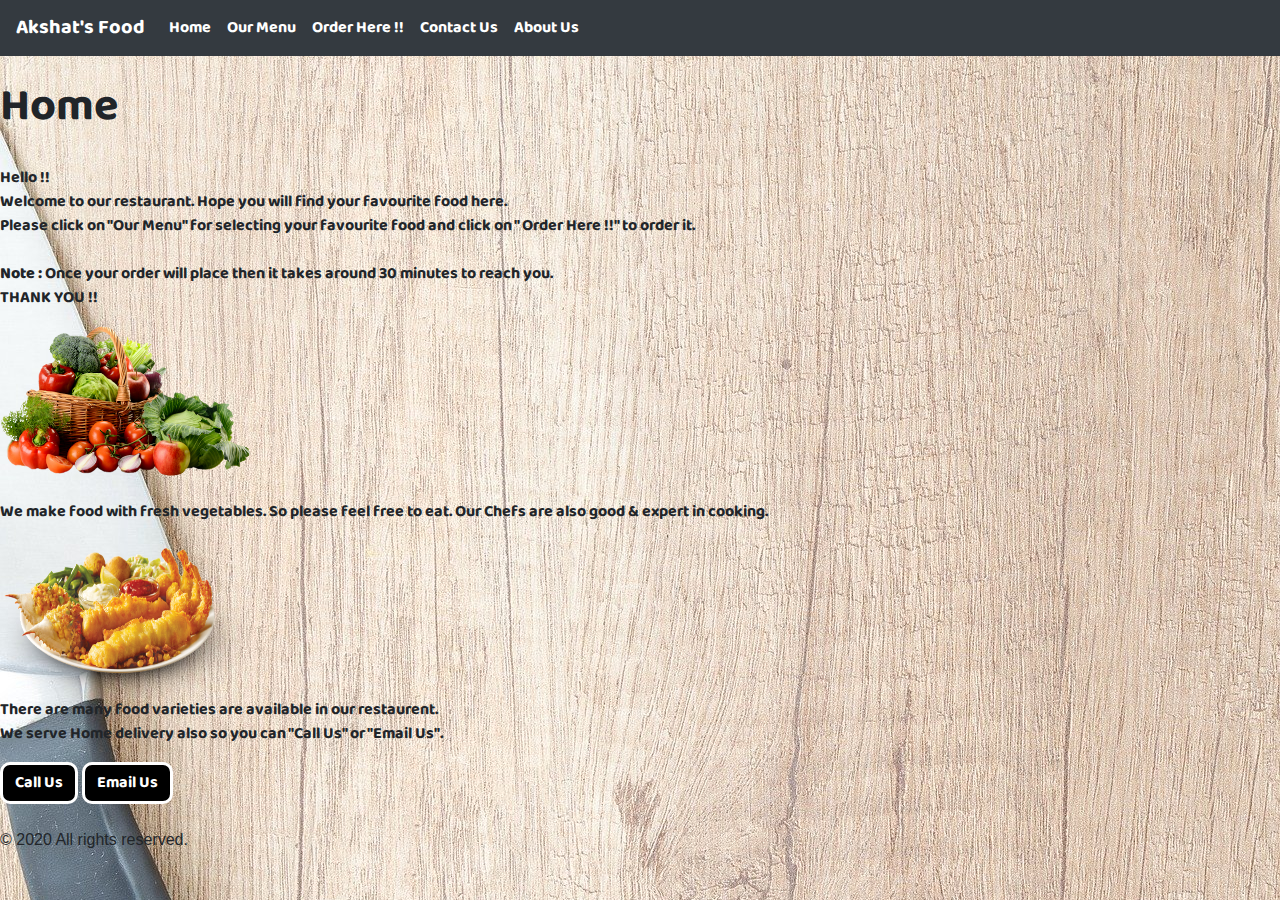
<file: Index.html>
<!DOCTYPE html>
<html lang="en">
<head>
    <meta charset="UTF-8">
    <meta name="viewport" content="width=device-width, initial-scale=1.0">
    <title>My Restra..</title>
    <link rel="stylesheet" href="https://stackpath.bootstrapcdn.com/bootstrap/4.4.1/css/bootstrap.min.css" integrity="sha384-Vkoo8x4CGsO3+Hhxv8T/Q5PaXtkKtu6ug5TOeNV6gBiFeWPGFN9MuhOf23Q9Ifjh" crossorigin="anonymous">
    <link rel="stylesheet" href="style.css">
    <link href="https://fonts.googleapis.com/css2?family=Baloo+Bhai+2:wght@600&display=swap" rel="stylesheet">
      <style>
          body{
              background: url('foodbg.jpg');
          } 
      </style>
</head>
<body>
    <nav class="navbar navbar-expand-xl navbar-dark bg-dark" style="position: sticky; top: 0px; left: 0px;">
        <a class="navbar-brand" href="Index.html">Akshat's Food</a>
        <button class="navbar-toggler" type="button" data-toggle="collapse" data-target="#navbarNav" aria-controls="navbarNav" aria-expanded="false" aria-label="Toggle navigation">
          <span class="navbar-toggler-icon"></span>
        </button>
        <div class="collapse navbar-collapse" id="navbarNav">
          <ul class="navbar-nav">
            <li class="nav-item active">
              <a class="nav-link" href="Index.html" onclick="alert('You are already on Home Page LOL!')">Home</a>
            </li>
            <li class="nav-item active">
              <a class="nav-link" href="menu.html">Our Menu</a>
            </li>
            <li class="nav-item active">
              <a class="nav-link" href="order.html">Order Here !!</a>
            </li>
            <li class="nav-item active">
              <a class="nav-link" href="contact.html">Contact Us</a>
            </li>
            <li class="nav-item active">
              <a class="nav-link" href="about.html">About Us</a>
            </li>
          </ul>
        </div>
      </nav><br>
      <h2 class="our">Home</h2><br>
      
      <p class="hello">Hello !! <br>Welcome to our restaurant. Hope you will find your favourite food here. <br> Please click on "Our Menu" for selecting your favourite food and click on " Order Here !!" to order it. <br><br><b>Note :</b> Once your order will place then it takes around 30 minutes to reach you. <br>THANK YOU !!</p>
      <img src="imagesecond.png" alt="Image" class="imagef">
      <br><br>
      <p class="hello">We make food with fresh vegetables. So please feel free to eat. Our Chefs are also good & expert in cooking. <br><br><img src="imagefirst.png" alt="Image" class="imagef"><br> There are many food varieties are available in our restaurent. <br>We serve Home delivery also so you can  "Call Us"  or  "Email Us".</p>
      <a href="tel:+91-9165065840">
          <button class="btn">Call Us</button>
      </a>
      <a href="mailto:akshatdixit85@gmail.com">
          <button class="btn">Email Us</button>
      </a><br><br>
      <p>© 2020 All rights reserved. </p>
    <script src="https://code.jquery.com/jquery-3.4.1.slim.min.js" integrity="sha384-J6qa4849blE2+poT4WnyKhv5vZF5SrPo0iEjwBvKU7imGFAV0wwj1yYfoRSJoZ+n" crossorigin="anonymous"></script>
    <script src="https://cdn.jsdelivr.net/npm/popper.js@1.16.0/dist/umd/popper.min.js" integrity="sha384-Q6E9RHvbIyZFJoft+2mJbHaEWldlvI9IOYy5n3zV9zzTtmI3UksdQRVvoxMfooAo" crossorigin="anonymous"></script>
    <script src="https://stackpath.bootstrapcdn.com/bootstrap/4.4.1/js/bootstrap.min.js" integrity="sha384-wfSDF2E50Y2D1uUdj0O3uMBJnjuUD4Ih7YwaYd1iqfktj0Uod8GCExl3Og8ifwB6" crossorigin="anonymous"></script>
    
</body>
</html>
</file>
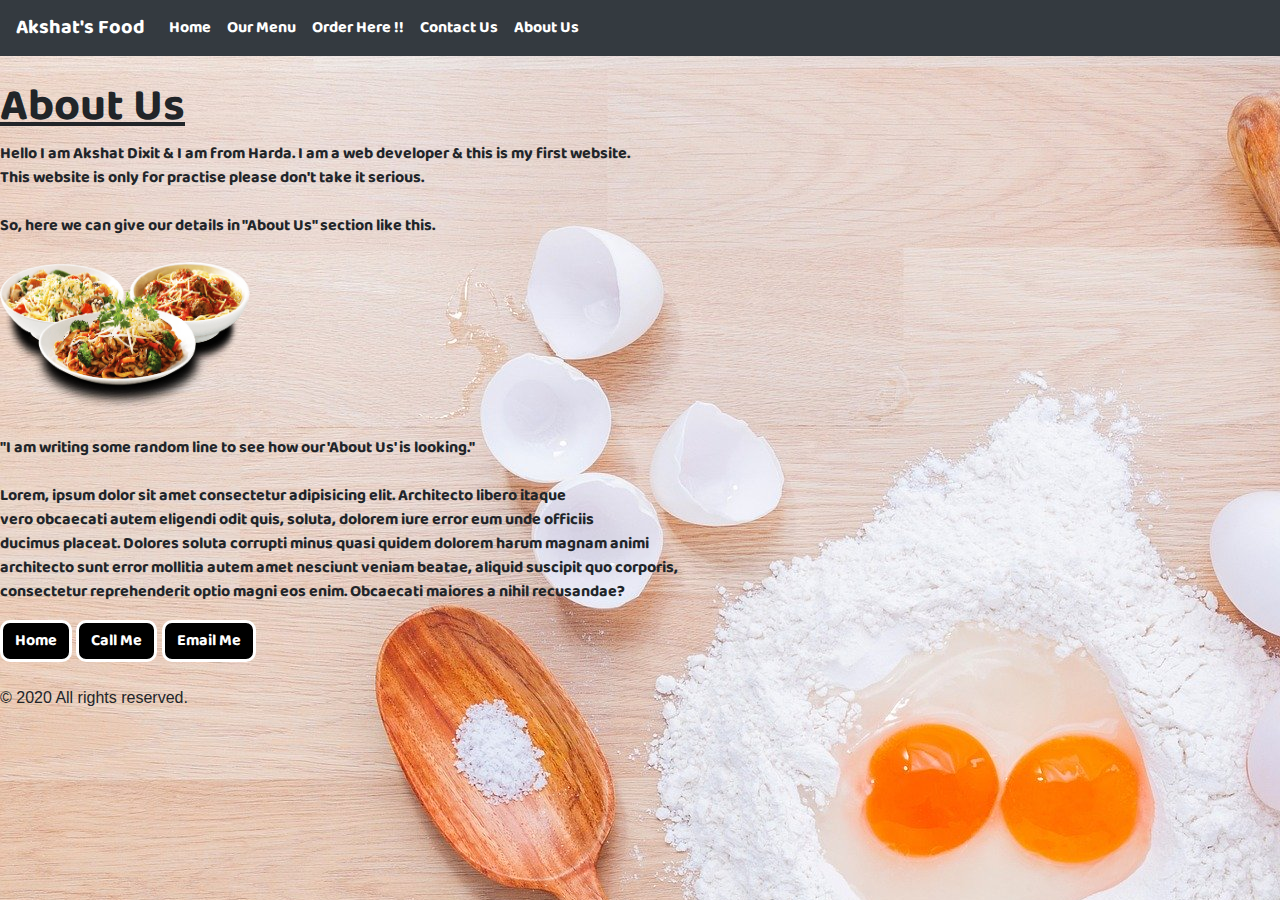
<file: about.html>
<!DOCTYPE html>
<html lang="en">
<head>
    <meta charset="UTF-8">
    <meta name="viewport" content="width=device-width, initial-scale=1.0">
    <title>About Us</title>
    <link rel="stylesheet" href="https://stackpath.bootstrapcdn.com/bootstrap/4.4.1/css/bootstrap.min.css" integrity="sha384-Vkoo8x4CGsO3+Hhxv8T/Q5PaXtkKtu6ug5TOeNV6gBiFeWPGFN9MuhOf23Q9Ifjh" crossorigin="anonymous">
    <link href="https://fonts.googleapis.com/css2?family=Baloo+Bhai+2:wght@600&display=swap" rel="stylesheet">
    <link rel="stylesheet" href="style.css">
    <style>
        body{
            background: url('aboutbg.jpg');
        }
    </style>
</head>
<body>
    <nav class="navbar navbar-expand-xl navbar-dark bg-dark">
        <a class="navbar-brand" href="Index.html">Akshat's Food</a>
        <button class="navbar-toggler" type="button" data-toggle="collapse" data-target="#navbarNav" aria-controls="navbarNav" aria-expanded="false" aria-label="Toggle navigation">
          <span class="navbar-toggler-icon"></span>
        </button>
        <div class="collapse navbar-collapse" id="navbarNav">
          <ul class="navbar-nav">
            <li class="nav-item active">
              <a class="nav-link" href="Index.html">Home</a>
            </li>
            <li class="nav-item active">
              <a class="nav-link" href="menu.html">Our Menu</a>
            </li>
            <li class="nav-item active">
              <a class="nav-link" href="order.html">Order Here !!</a>
            </li>
            <li class="nav-item active">
              <a class="nav-link" href="contact.html">Contact Us</a>
            </li>
            <li class="nav-item active">
              <a class="nav-link" href="about.html" onclick="alert('You are already on About Us Section LOL!')">About Us</a>
            </li>
          </ul>
        </div>
      </nav><br>
      <h2 class="about">About Us</h2>
      <p class="para">Hello I am Akshat Dixit & I am from Harda. I am a web developer & this is my first website. <br> This website is only for practise please don't take it serious. <br><br>So, here we can give our details in "About Us" section like this. <br><br> <img src="imagethird.png" alt="" class="imagef"><br><br>"I am writing some random line to see how our 'About Us' is looking." <br><br>Lorem, ipsum dolor sit amet consectetur adipisicing elit. Architecto libero itaque <br> vero obcaecati autem eligendi odit quis, soluta, dolorem iure error eum unde officiis <br> ducimus placeat. Dolores soluta corrupti minus quasi quidem dolorem harum magnam animi <br> architecto sunt error mollitia autem amet nesciunt veniam beatae, aliquid suscipit quo corporis, <br> consectetur reprehenderit optio magni eos enim. Obcaecati maiores a nihil recusandae?</p>
      <a href="Index.html">
          <button class="btn">Home</button>
      </a>
      <a href="tel:+91-9165065840">
          <button class="btn">Call Me</button>
      </a>
      <a href="mailto:akshatdixit85@gmail.com">
          <button class="btn">Email Me</button>
      </a><br><br>
      <p>© 2020 All rights reserved. </p>
    <script src="https://code.jquery.com/jquery-3.4.1.slim.min.js" integrity="sha384-J6qa4849blE2+poT4WnyKhv5vZF5SrPo0iEjwBvKU7imGFAV0wwj1yYfoRSJoZ+n" crossorigin="anonymous"></script>
    <script src="https://cdn.jsdelivr.net/npm/popper.js@1.16.0/dist/umd/popper.min.js" integrity="sha384-Q6E9RHvbIyZFJoft+2mJbHaEWldlvI9IOYy5n3zV9zzTtmI3UksdQRVvoxMfooAo" crossorigin="anonymous"></script>
    <script src="https://stackpath.bootstrapcdn.com/bootstrap/4.4.1/js/bootstrap.min.js" integrity="sha384-wfSDF2E50Y2D1uUdj0O3uMBJnjuUD4Ih7YwaYd1iqfktj0Uod8GCExl3Og8ifwB6" crossorigin="anonymous"></script>

</body>
</html>
</file>
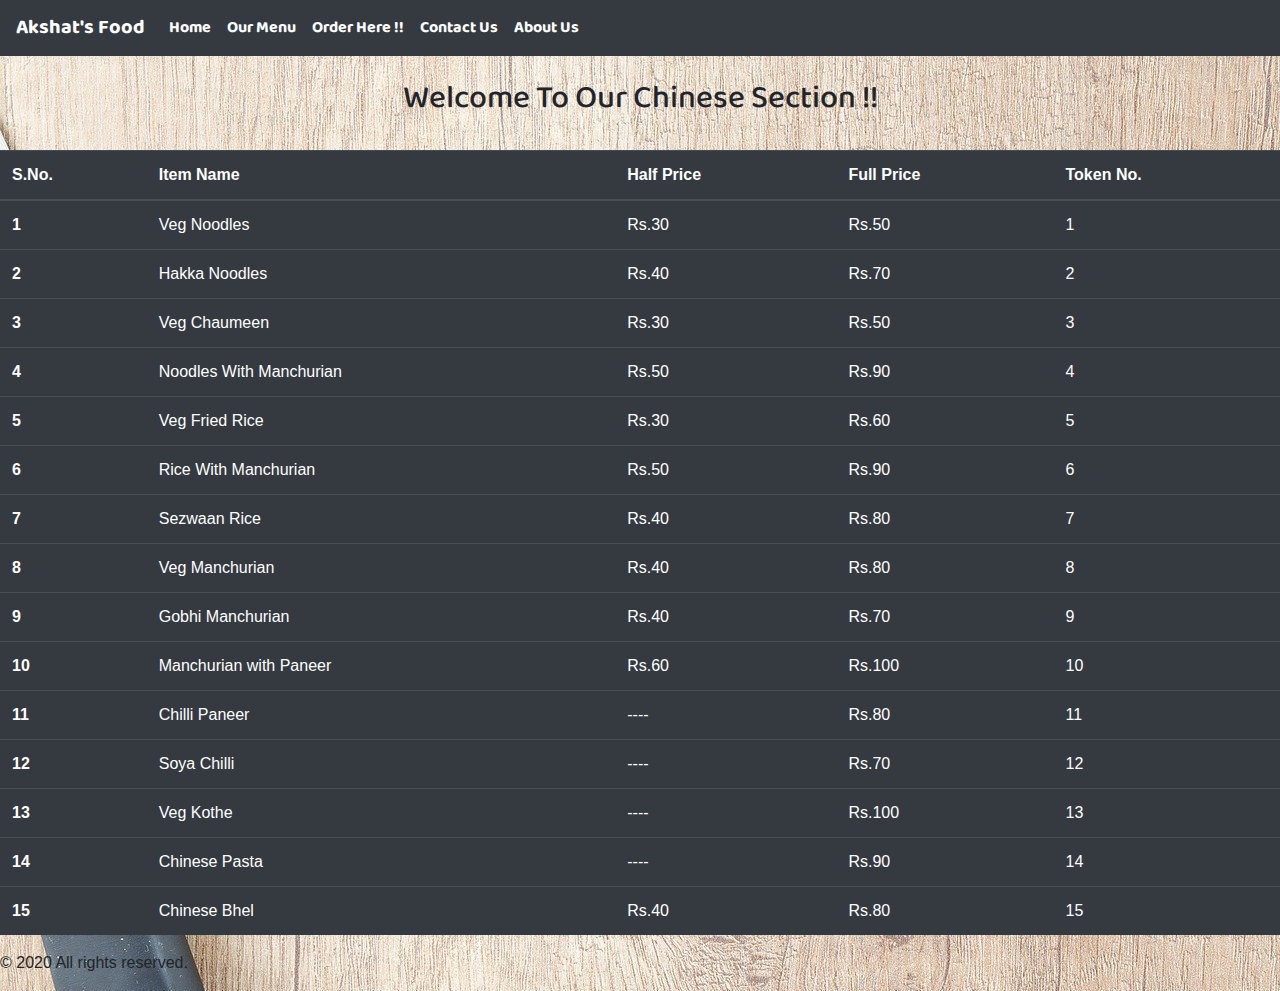
<file: chinese.html>
<!DOCTYPE html>
<html lang="en">

<head>
    <meta charset="UTF-8">
    <meta name="viewport" content="width=device-width, initial-scale=1.0">
    <title>Chinese</title>

    <link rel="stylesheet" href="https://stackpath.bootstrapcdn.com/bootstrap/4.4.1/css/bootstrap.min.css"
        integrity="sha384-Vkoo8x4CGsO3+Hhxv8T/Q5PaXtkKtu6ug5TOeNV6gBiFeWPGFN9MuhOf23Q9Ifjh" crossorigin="anonymous">
    <link rel="stylesheet" href="style.css">
    <link href="https://fonts.googleapis.com/css2?family=Baloo+Bhai+2:wght@600&display=swap" rel="stylesheet">
    <style>
        body {
            background: url('foodbg.jpg');
        }
    </style>
</head>

<body>
    <nav class="navbar navbar-expand-xl navbar-dark bg-dark" style="position: sticky; top: 0px; left: 0px;">
        <a class="navbar-brand" href="Index.html">Akshat's Food</a>
        <button class="navbar-toggler" type="button" data-toggle="collapse" data-target="#navbarNav"
            aria-controls="navbarNav" aria-expanded="false" aria-label="Toggle navigation">
            <span class="navbar-toggler-icon"></span>
        </button>
        <div class="collapse navbar-collapse" id="navbarNav">
            <ul class="navbar-nav">
                <li class="nav-item active">
                    <a class="nav-link" href="Index.html">Home</a>
                </li>
                <li class="nav-item active">
                    <a class="nav-link" href="menu.html">Our Menu</a>
                </li>
                <li class="nav-item active">
                    <a class="nav-link" href="order.html">Order Here !!</a>
                </li>
                <li class="nav-item active">
                    <a class="nav-link" href="contact.html">Contact Us</a>
                </li>
                <li class="nav-item active">
                    <a class="nav-link" href="about.html">About Us</a>
                </li>
            </ul>
        </div>
    </nav><br>
    <h2 class="tq"> Welcome To Our Chinese Section !!</h2><br>
    <table class="table table-dark table-hover">
        <thead>
            <tr>
                <th scope="col">S.No.</th>
                <th scope="col">Item Name</th>
                <th scope="col">Half Price</th>
                <th scope="col">Full Price</th>
                <th scope="col">Token No.</th>
            </tr>
        </thead>
        <tbody>
            <tr>
                <th scope="row">1</th>
                <td>Veg Noodles</td>
                <td>Rs.30</td>
                <td>Rs.50</td>
                <td>1</td>
            </tr>
            <tr>
                <th scope="row">2</th>
                <td>Hakka Noodles</td>
                <td>Rs.40</td>
                <td>Rs.70</td>
                <td>2</td>
            </tr>
            <tr>
                <th scope="row">3</th>
                <td>Veg Chaumeen</td>
                <td>Rs.30</td>
                <td>Rs.50</td>
                <td>3</td>
            </tr>
            <tr>
                <th scope="row">4</th>
                <td>Noodles With Manchurian</td>
                <td>Rs.50</td>
                <td>Rs.90</td>
                <td>4</td>
            </tr>
            <tr>
                <th scope="row">5</th>
                <td>Veg Fried Rice</td>
                <td>Rs.30</td>
                <td>Rs.60</td>
                <td>5</td>
            </tr>
            <tr>
                <th scope="row">6</th>
                <td>Rice With Manchurian</td>
                <td>Rs.50</td>
                <td>Rs.90</td>
                <td>6</td>
            </tr>
            <tr>
                <th scope="row">7</th>
                <td>Sezwaan Rice</td>
                <td>Rs.40</td>
                <td>Rs.80</td>
                <td>7</td>
            </tr>
            <tr>
                <th scope="row">8</th>
                <td>Veg Manchurian</td>
                <td>Rs.40</td>
                <td>Rs.80</td>
                <td>8</td>
            </tr>
            <tr>
                <th scope="row">9</th>
                <td>Gobhi Manchurian</td>
                <td>Rs.40</td>
                <td>Rs.70</td>
                <td>9</td>
            </tr>
            <tr>
                <th scope="row">10</th>
                <td>Manchurian with Paneer</td>
                <td>Rs.60</td>
                <td>Rs.100</td>
                <td>10</td>
            </tr>
            <tr>
                <th scope="row">11</th>
                <td>Chilli Paneer</td>
                <td>----</td>
                <td>Rs.80</td>
                <td>11</td>
            </tr>
            <tr>
                <th scope="row">12</th>
                <td>Soya Chilli</td>
                <td>----</td>
                <td>Rs.70</td>
                <td>12</td>
            </tr>
            <tr>
                <th scope="row">13</th>
                <td>Veg Kothe</td>
                <td>----</td>
                <td>Rs.100</td>
                <td>13</td>
            </tr>
            <tr>
                <th scope="row">14</th>
                <td>Chinese Pasta</td>
                <td>----</td>
                <td>Rs.90</td>
                <td>14</td>
            </tr>
            <tr>
                <th scope="row">15</th>
                <td>Chinese Bhel</td>
                <td>Rs.40</td>
                <td>Rs.80</td>
                <td>15</td>
            </tr>
        </tbody>
    </table>

    <p>© 2020 All rights reserved. </p>
    <script src="https://code.jquery.com/jquery-3.4.1.slim.min.js"
        integrity="sha384-J6qa4849blE2+poT4WnyKhv5vZF5SrPo0iEjwBvKU7imGFAV0wwj1yYfoRSJoZ+n"
        crossorigin="anonymous"></script>
    <script src="https://cdn.jsdelivr.net/npm/popper.js@1.16.0/dist/umd/popper.min.js"
        integrity="sha384-Q6E9RHvbIyZFJoft+2mJbHaEWldlvI9IOYy5n3zV9zzTtmI3UksdQRVvoxMfooAo"
        crossorigin="anonymous"></script>
    <script src="https://stackpath.bootstrapcdn.com/bootstrap/4.4.1/js/bootstrap.min.js"
        integrity="sha384-wfSDF2E50Y2D1uUdj0O3uMBJnjuUD4Ih7YwaYd1iqfktj0Uod8GCExl3Og8ifwB6"
        crossorigin="anonymous"></script>
</body>

</html>
</file>
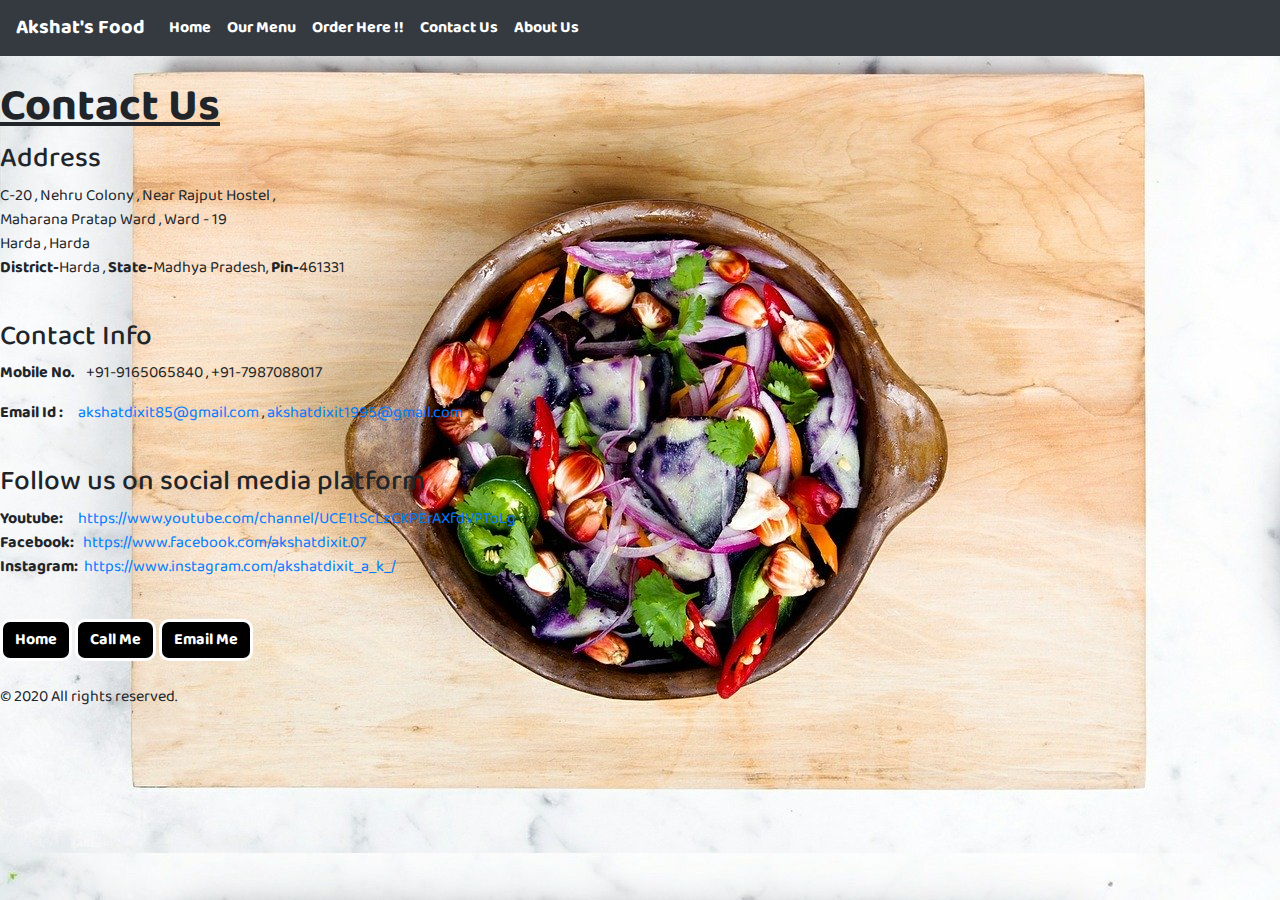
<file: contact.html>
<!DOCTYPE html>
<html lang="en">

<head>
  <meta charset="UTF-8">
  <meta name="viewport" content="width=device-width, initial-scale=1.0">
  <title>Contact Us</title>
  <link rel="stylesheet" href="https://stackpath.bootstrapcdn.com/bootstrap/4.4.1/css/bootstrap.min.css"
    integrity="sha384-Vkoo8x4CGsO3+Hhxv8T/Q5PaXtkKtu6ug5TOeNV6gBiFeWPGFN9MuhOf23Q9Ifjh" crossorigin="anonymous">
  <link rel="stylesheet" href="style.css">
  <link href="https://fonts.googleapis.com/css2?family=Baloo+Bhai+2:wght@600&display=swap" rel="stylesheet">
  <style>
    body {
      background: url('contactbg.jpg');
      font-family: 'Baloo Bhai 2', cursive;
    }
  </style>
</head>

<body>
  <nav class="navbar navbar-expand-xl navbar-dark bg-dark">
    <a class="navbar-brand" href="Index.html">Akshat's Food</a>
    <button class="navbar-toggler" type="button" data-toggle="collapse" data-target="#navbarNav"
      aria-controls="navbarNav" aria-expanded="false" aria-label="Toggle navigation">
      <span class="navbar-toggler-icon"></span>
    </button>
    <div class="collapse navbar-collapse" id="navbarNav">
      <ul class="navbar-nav">
        <li class="nav-item active">
          <a class="nav-link" href="Index.html">Home</a>
        </li>
        <li class="nav-item active">
          <a class="nav-link" href="menu.html">Our Menu</a>
        </li>
        <li class="nav-item active">
          <a class="nav-link" href="order.html">Order Here !!</a>
        </li>
        <li class="nav-item active">
          <a class="nav-link" href="contact.html" onclick="alert('You are already on Contact Us Section LOL !')">Contact
            Us</a>
        </li>

        <li class="nav-item active">
          <a class="nav-link" href="about.html">About Us</a>
        </li>
      </ul>
    </div>
  </nav><br>
  <h2 class="cont">Contact Us</h2>
  <h3 class="add">Address</h3>
  <p>C-20 , Nehru Colony , Near Rajput Hostel , <br> Maharana Pratap Ward , Ward - 19 <br> Harda , Harda
    <br><b>District-</b>Harda , <strong>State-</strong>Madhya Pradesh, <b>Pin-</b>461331</p><br>
  <h3 class="mob">Contact Info</h3>
  <p><b>Mobile No.</b>&nbsp;&nbsp;&nbsp;&nbsp;+91-9165065840 , +91-7987088017</p>
  <p><b>Email Id :</b>&nbsp;&nbsp;&nbsp;&nbsp;<a href="mailto:akshatdixit85@gmail.com" target="_blank">
      akshatdixit85@gmail.com</a> , <a href="mailto:akshatdixit1995@gmail.com"
      target="_blank">akshatdixit1995@gmail.com</a></p><br>
  <h3 class="follow"> Follow us on social media platform</h3>
  <p><b>Youtube:&nbsp;</b><a href="https://www.youtube.com/channel/UCE1tScLzCKPErAXfdVPToLg"
      target="_blank">&nbsp;&nbsp;&nbsp; https://www.youtube.com/channel/UCE1tScLzCKPErAXfdVPToLg</a><br><b>Facebook:
      &nbsp;&nbsp;</b><a href="https://www.facebook.com/akshatdixit.07"
      target="_blank">https://www.facebook.com/akshatdixit.07</a><br><b>Instagram:&nbsp;&nbsp;</b><a
      href="https://www.instagram.com/akshatdixit_a_k_/" target="_blank">https://www.instagram.com/akshatdixit_a_k_/</a>
  </p><br>
  <a href="Index.html">
    <button class="btn">Home</button>
  </a>
  <a href="tel:+91-9165065840">
    <button class="btn">Call Me</button>
  </a>
  <a href="mailto:akshatdixit85@gmail.com">
    <button class="btn">Email Me</button>
  </a><br><br>
  <p>© 2020 All rights reserved. </p>
  <script src="https://code.jquery.com/jquery-3.4.1.slim.min.js"
    integrity="sha384-J6qa4849blE2+poT4WnyKhv5vZF5SrPo0iEjwBvKU7imGFAV0wwj1yYfoRSJoZ+n"
    crossorigin="anonymous"></script>
  <script src="https://cdn.jsdelivr.net/npm/popper.js@1.16.0/dist/umd/popper.min.js"
    integrity="sha384-Q6E9RHvbIyZFJoft+2mJbHaEWldlvI9IOYy5n3zV9zzTtmI3UksdQRVvoxMfooAo"
    crossorigin="anonymous"></script>
  <script src="https://stackpath.bootstrapcdn.com/bootstrap/4.4.1/js/bootstrap.min.js"
    integrity="sha384-wfSDF2E50Y2D1uUdj0O3uMBJnjuUD4Ih7YwaYd1iqfktj0Uod8GCExl3Og8ifwB6"
    crossorigin="anonymous"></script>
</body>

</html>
</file>
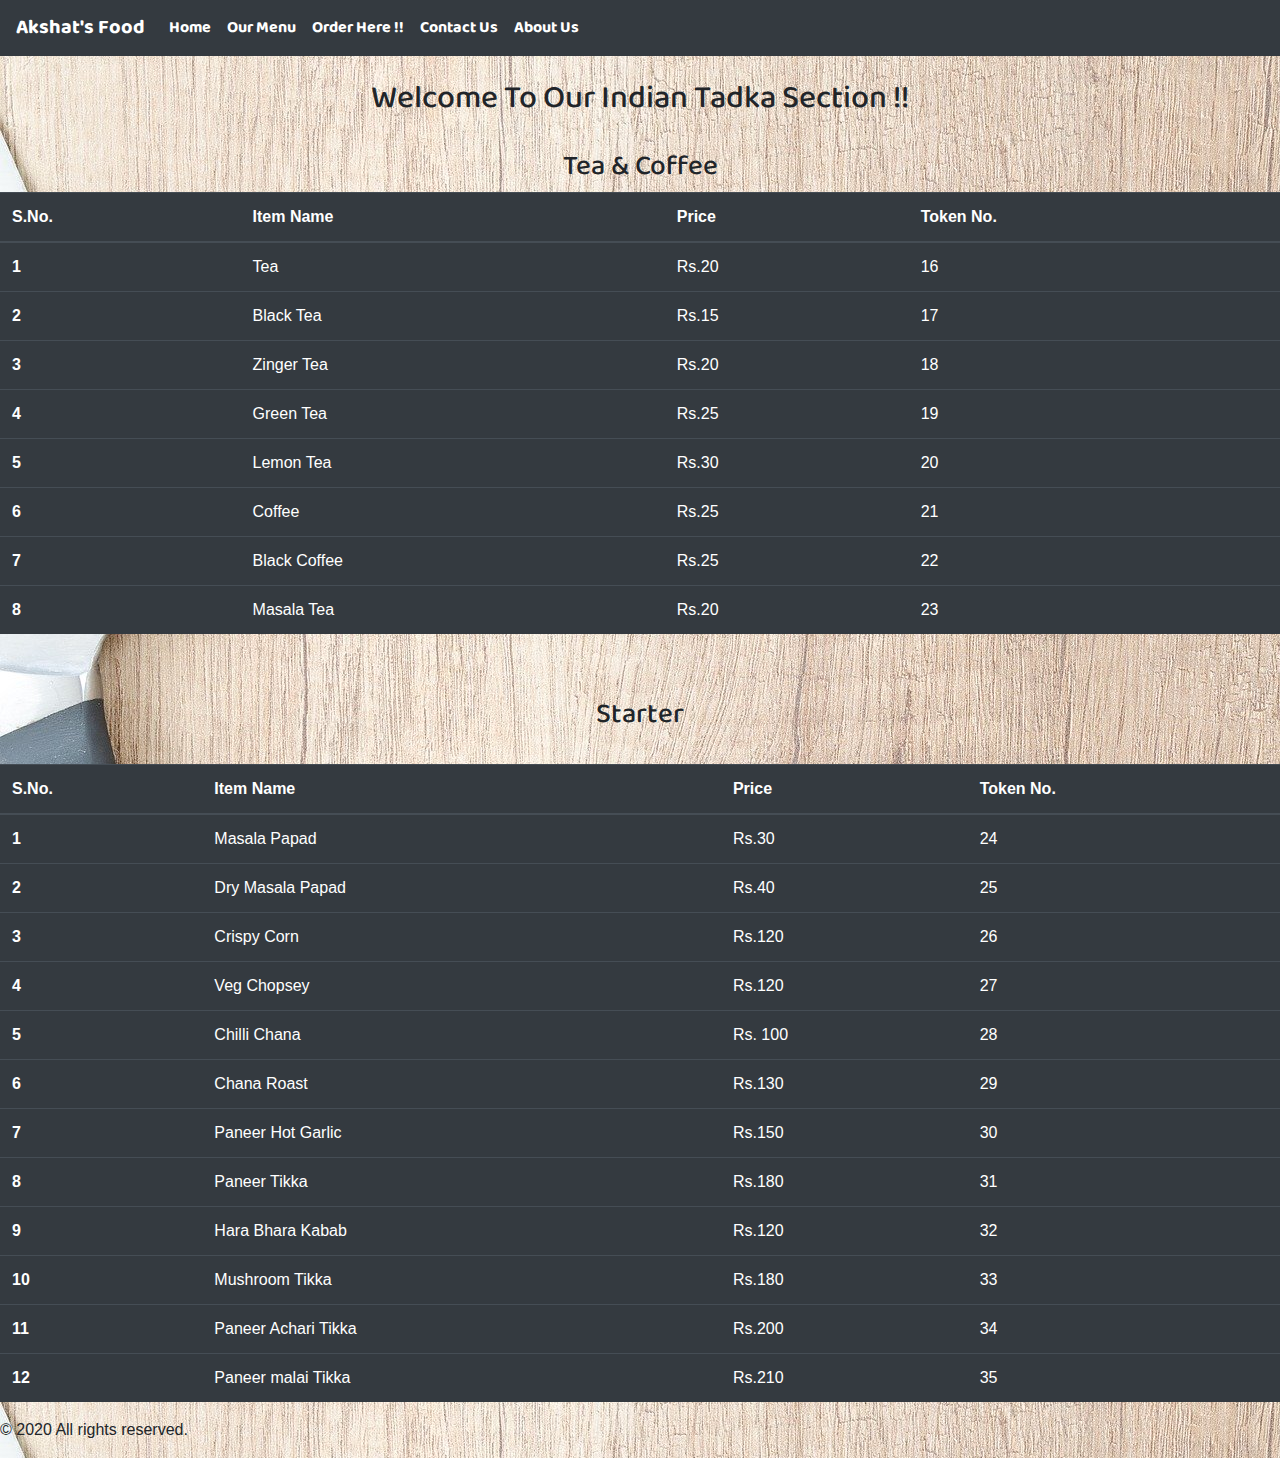
<file: Indian.html>
<!DOCTYPE html>
<html lang="en">

<head>
    <meta charset="UTF-8">
    <meta name="viewport" content="width=device-width, initial-scale=1.0">
    <title>Chinese</title>

    <link rel="stylesheet" href="https://stackpath.bootstrapcdn.com/bootstrap/4.4.1/css/bootstrap.min.css"
        integrity="sha384-Vkoo8x4CGsO3+Hhxv8T/Q5PaXtkKtu6ug5TOeNV6gBiFeWPGFN9MuhOf23Q9Ifjh" crossorigin="anonymous">
    <link rel="stylesheet" href="style.css">
    <link href="https://fonts.googleapis.com/css2?family=Baloo+Bhai+2:wght@600&display=swap" rel="stylesheet">
    <style>
        body {
            background: url('foodbg.jpg');
        }
    </style>
</head>

<body>
    <nav class="navbar navbar-expand-xl navbar-dark bg-dark" style="position: sticky; top: 0px; left: 0px;">
        <a class="navbar-brand" href="Index.html">Akshat's Food</a>
        <button class="navbar-toggler" type="button" data-toggle="collapse" data-target="#navbarNav"
            aria-controls="navbarNav" aria-expanded="false" aria-label="Toggle navigation">
            <span class="navbar-toggler-icon"></span>
        </button>
        <div class="collapse navbar-collapse" id="navbarNav">
            <ul class="navbar-nav">
                <li class="nav-item active">
                    <a class="nav-link" href="Index.html">Home</a>
                </li>
                <li class="nav-item active">
                    <a class="nav-link" href="menu.html">Our Menu</a>
                </li>
                <li class="nav-item active">
                    <a class="nav-link" href="order.html">Order Here !!</a>
                </li>
                <li class="nav-item active">
                    <a class="nav-link" href="contact.html">Contact Us</a>
                </li>
                <li class="nav-item active">
                    <a class="nav-link" href="about.html">About Us</a>
                </li>
            </ul>
        </div>
    </nav><br>
    <h2 class="tq"> Welcome To Our Indian Tadka Section !!</h2><br>
    <h3 class="tq">Tea & Coffee</h3>
    <table class="table table-dark table-hover">
        <thead>
            <tr>
                <th scope="col">S.No.</th>
                <th scope="col">Item Name</th>
                <!-- <th scope="col">Half Price</th> -->
                <th scope="col">Price</th>
                <th scope="col">Token No.</th>
            </tr>
        </thead>
        <tbody>
            <tr>
                <th scope="row">1</th>
                <td>Tea</td>
                <td>Rs.20</td>
                <td>16</td>
            </tr>
            <tr>
                <th scope="row">2</th>
                <td>Black Tea</td>
                <td>Rs.15</td>
                <td>17</td>
            </tr>
            <tr>
                <th scope="row">3</th>
                <td>Zinger Tea</td>
                <td>Rs.20</td>
                <td>18</td>
            </tr>
            <tr>
                <th scope="row">4</th>
                <td>Green Tea</td>
                <td>Rs.25</td>
                <td>19</td>
            </tr>
            <tr>
                <th scope="row">5</th>
                <td>Lemon Tea</td>
                <td>Rs.30</td>
                <td>20</td>
            </tr>
            <tr>
                <th scope="row">6</th>
                <td>Coffee</td>
                <td>Rs.25</td>
                <td>21</td>
            </tr>
            <tr>
                <th scope="row">7</th>
                <td>Black Coffee</td>
                <td>Rs.25</td>
                <td>22</td>
            </tr>
            <tr>
                <th scope="row">8</th>
                <td>Masala Tea</td>
                <td>Rs.20</td>
                <td>23</td>
            </tr>
        </tbody>
    </table><br><br>
    <h3 class="tq">Starter</h3><br>
    <table class="table table-dark table-hover">
        <thead>
            <tr>
                <th scope="col">S.No.</th>
                <th scope="col">Item Name</th>
                <th scope="col">Price</th>
                <th scope="col">Token No.</th>
            </tr>
        </thead>
        <tbody>
            <tr>
                <th scope="row">1</th>
                <td>Masala Papad</td>
                <td>Rs.30</td>
                <td>24</td>
            </tr>
            <tr>
                <th scope="row">2</th>
                <td>Dry Masala Papad</td>
                <td>Rs.40</td>
                <td>25</td>
            </tr>
            <tr>
                <th scope="row">3</th>
                <td>Crispy Corn</td>
                <td>Rs.120</td>
                <td>26</td>
            </tr>
            <tr>
                <th scope="row">4</th>
                <td>Veg Chopsey</td>
                <td>Rs.120</td>
                <td>27</td>
            </tr>
            <tr>
                <th scope="row">5</th>
                <td>Chilli Chana</td>
                <td>Rs. 100</td>
                <td>28</td>
            </tr>
            <tr>
                <th scope="row">6</th>
                <td>Chana Roast</td>
                <td>Rs.130</td>
                <td>29</td>
            </tr>
            <tr>
                <th scope="row">7</th>
                <td>Paneer Hot Garlic</td>
                <td>Rs.150</td>
                <td>30</td>
            </tr>
            <tr>
                <th scope="row">8</th>
                <td>Paneer Tikka</td>
                <td>Rs.180</td>
                <td>31</td>
            </tr>
            <tr>
                <th scope="row">9</th>
                <td>Hara Bhara Kabab</td>
                <td>Rs.120</td>
                <td>32</td>
            </tr>
            <tr>
                <th scope="row">10</th>
                <td>Mushroom Tikka</td>
                <td>Rs.180</td>
                <td>33</td>
            </tr>
            <tr>
                <th scope="row">11</th>
                <td>Paneer Achari Tikka</td>
                <td>Rs.200</td>
                <td>34</td>
            </tr>
            <tr>
                <th scope="row">12</th>
                <td>Paneer malai Tikka</td>
                <td>Rs.210</td>
                <td>35</td>
            </tr>
        </tbody>
    </table>

    <p>© 2020 All rights reserved. </p>
    <script src="https://code.jquery.com/jquery-3.4.1.slim.min.js"
        integrity="sha384-J6qa4849blE2+poT4WnyKhv5vZF5SrPo0iEjwBvKU7imGFAV0wwj1yYfoRSJoZ+n"
        crossorigin="anonymous"></script>
    <script src="https://cdn.jsdelivr.net/npm/popper.js@1.16.0/dist/umd/popper.min.js"
        integrity="sha384-Q6E9RHvbIyZFJoft+2mJbHaEWldlvI9IOYy5n3zV9zzTtmI3UksdQRVvoxMfooAo"
        crossorigin="anonymous"></script>
    <script src="https://stackpath.bootstrapcdn.com/bootstrap/4.4.1/js/bootstrap.min.js"
        integrity="sha384-wfSDF2E50Y2D1uUdj0O3uMBJnjuUD4Ih7YwaYd1iqfktj0Uod8GCExl3Og8ifwB6"
        crossorigin="anonymous"></script>
</body>

</html>
</file>
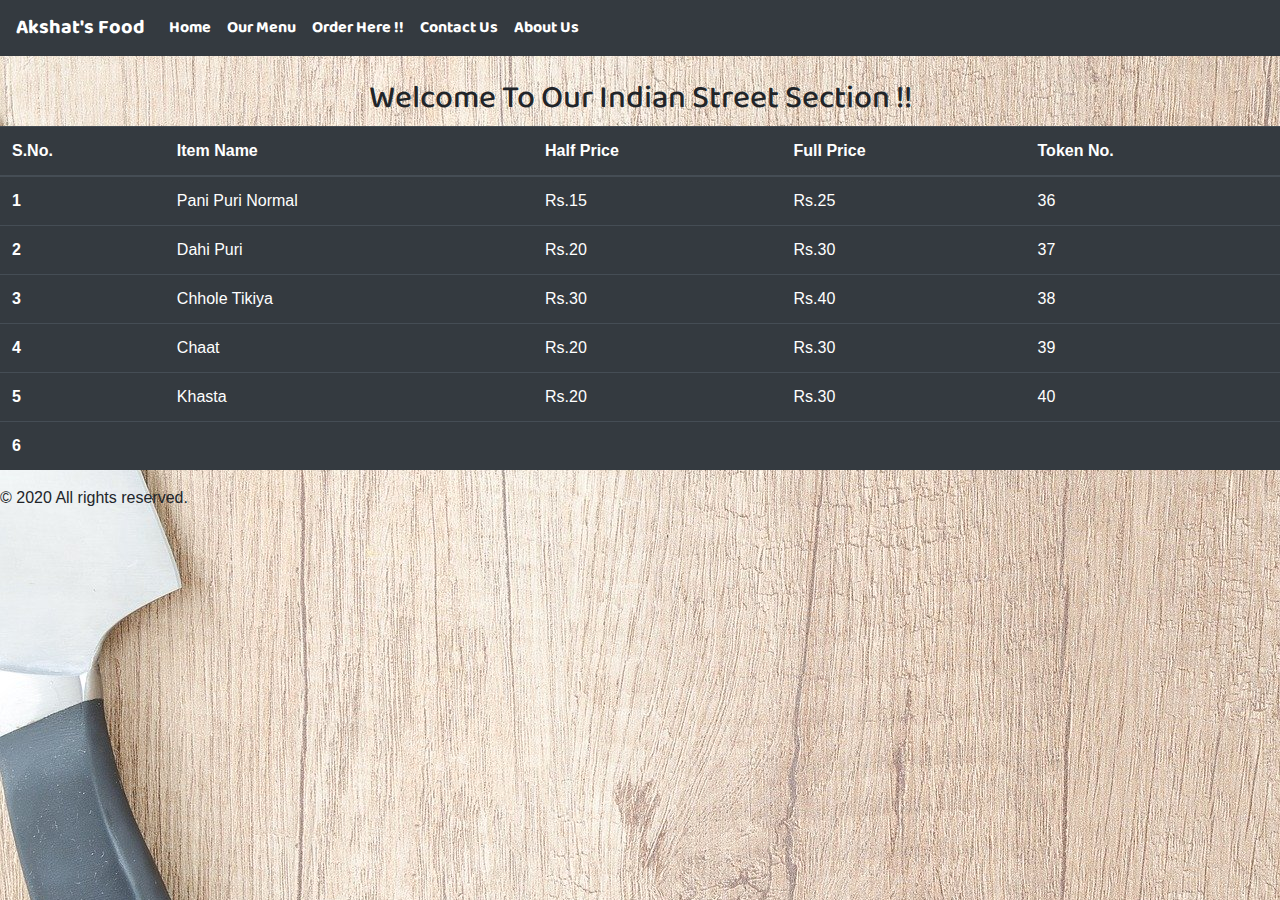
<file: IndianST.html>
<!DOCTYPE html>
<html lang="en">

<head>
    <meta charset="UTF-8">
    <meta name="viewport" content="width=device-width, initial-scale=1.0">
    <title>Chinese</title>

    <link rel="stylesheet" href="https://stackpath.bootstrapcdn.com/bootstrap/4.4.1/css/bootstrap.min.css"
        integrity="sha384-Vkoo8x4CGsO3+Hhxv8T/Q5PaXtkKtu6ug5TOeNV6gBiFeWPGFN9MuhOf23Q9Ifjh" crossorigin="anonymous">
    <link rel="stylesheet" href="style.css">
    <link href="https://fonts.googleapis.com/css2?family=Baloo+Bhai+2:wght@600&display=swap" rel="stylesheet">
    <style>
        body {
            background: url('foodbg.jpg');
        }
    </style>
</head>

<body>
    <nav class="navbar navbar-expand-xl navbar-dark bg-dark" style="position: sticky; top: 0px; left: 0px;">
        <a class="navbar-brand" href="Index.html">Akshat's Food</a>
        <button class="navbar-toggler" type="button" data-toggle="collapse" data-target="#navbarNav"
            aria-controls="navbarNav" aria-expanded="false" aria-label="Toggle navigation">
            <span class="navbar-toggler-icon"></span>
        </button>
        <div class="collapse navbar-collapse" id="navbarNav">
            <ul class="navbar-nav">
                <li class="nav-item active">
                    <a class="nav-link" href="Index.html">Home</a>
                </li>
                <li class="nav-item active">
                    <a class="nav-link" href="menu.html">Our Menu</a>
                </li>
                <li class="nav-item active">
                    <a class="nav-link" href="order.html">Order Here !!</a>
                </li>
                <li class="nav-item active">
                    <a class="nav-link" href="contact.html">Contact Us</a>
                </li>
                <li class="nav-item active">
                    <a class="nav-link" href="about.html">About Us</a>
                </li>
            </ul>
        </div>
    </nav><br>
    <h2 class="tq"> Welcome To Our Indian Street Section !!</h2>
    <table class="table table-dark table-hover">
        <thead>
            <tr>
                <th scope="col">S.No.</th>
                <th scope="col">Item Name</th>
                <th scope="col">Half Price</th>
                <th scope="col">Full Price</th>
                <th scope="col">Token No.</th>
            </tr>
        </thead>
        <tbody>
            <tr>
                <th scope="row">1</th>
                <td>Pani Puri Normal</td>
                <td>Rs.15</td>
                <td>Rs.25</td>
                <td>36</td>
            </tr>
            <tr>
                <th scope="row">2</th>
                <td>Dahi Puri</td>
                <td>Rs.20</td>
                <td>Rs.30</td>
                <td>37</td>
            </tr>
            <tr>
                <th scope="row">3</th>
                <td>Chhole Tikiya</td>
                <td>Rs.30</td>
                <td>Rs.40</td>
                <td>38</td>
            </tr>
            <tr>
                <th scope="row">4</th>
                <td>Chaat</td>
                <td>Rs.20</td>
                <td>Rs.30</td>
                <td>39</td>
            </tr>
            <tr>
                <th scope="row">5</th>
                <td>Khasta</td>
                <td>Rs.20</td>
                <td>Rs.30</td>
                <td>40</td>
            </tr>
            <tr>
                <th scope="row">6</th>
                <td></td>
                <td></td>
                <td></td>
                <td></td>
            </tr>
            
        </tbody>
    </table>

    <p>© 2020 All rights reserved. </p>
    <script src="https://code.jquery.com/jquery-3.4.1.slim.min.js"
        integrity="sha384-J6qa4849blE2+poT4WnyKhv5vZF5SrPo0iEjwBvKU7imGFAV0wwj1yYfoRSJoZ+n"
        crossorigin="anonymous"></script>
    <script src="https://cdn.jsdelivr.net/npm/popper.js@1.16.0/dist/umd/popper.min.js"
        integrity="sha384-Q6E9RHvbIyZFJoft+2mJbHaEWldlvI9IOYy5n3zV9zzTtmI3UksdQRVvoxMfooAo"
        crossorigin="anonymous"></script>
    <script src="https://stackpath.bootstrapcdn.com/bootstrap/4.4.1/js/bootstrap.min.js"
        integrity="sha384-wfSDF2E50Y2D1uUdj0O3uMBJnjuUD4Ih7YwaYd1iqfktj0Uod8GCExl3Og8ifwB6"
        crossorigin="anonymous"></script>
</body>

</html>
</file>
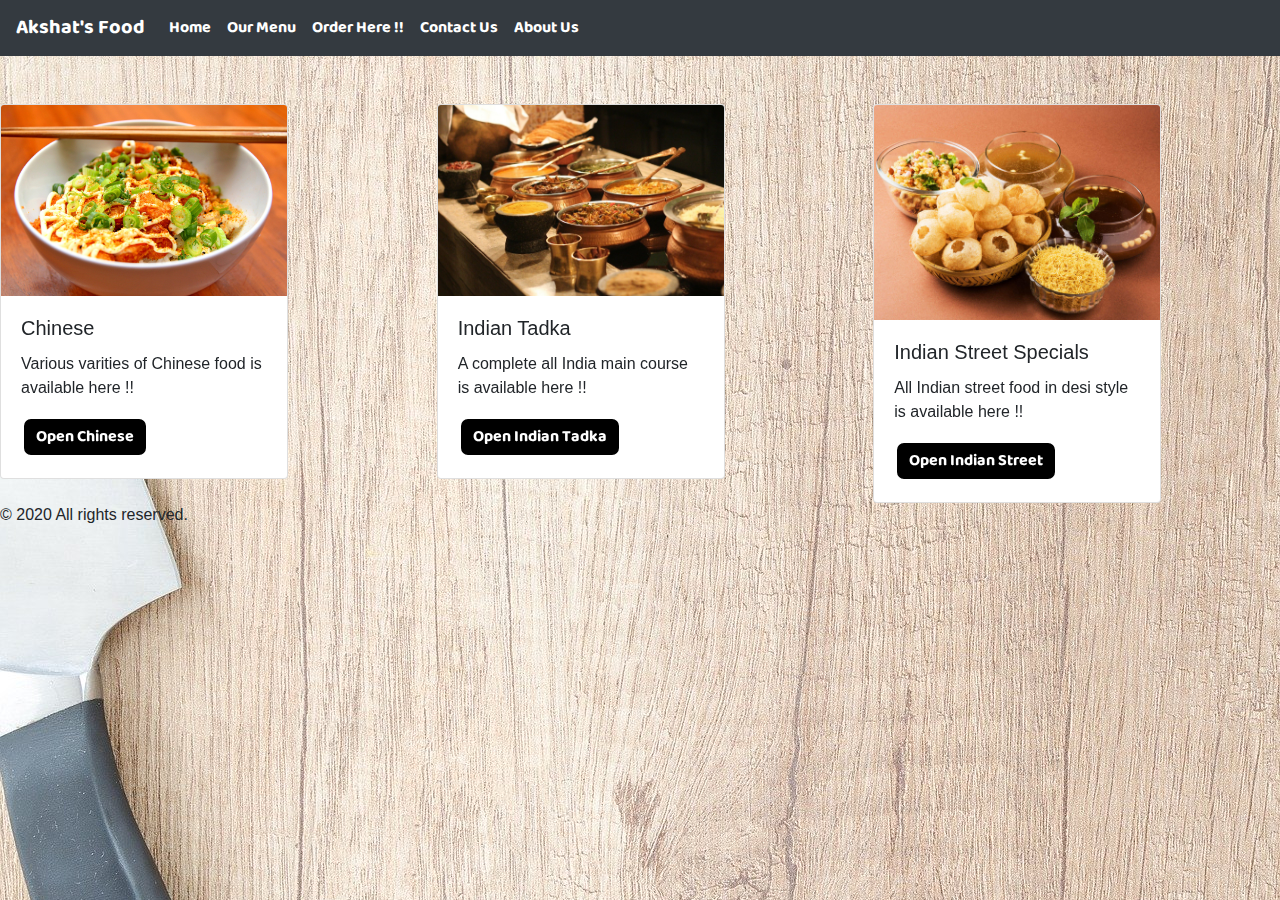
<file: menu.html>
<!DOCTYPE html>
<html lang="en">

<head>
    <meta charset="UTF-8">
    <meta name="viewport" content="width=device-width, initial-scale=1.0">
    <title>Our Menu</title>

    <link rel="stylesheet" href="https://stackpath.bootstrapcdn.com/bootstrap/4.4.1/css/bootstrap.min.css"
        integrity="sha384-Vkoo8x4CGsO3+Hhxv8T/Q5PaXtkKtu6ug5TOeNV6gBiFeWPGFN9MuhOf23Q9Ifjh" crossorigin="anonymous">
    <link rel="stylesheet" href="style.css">
    <link href="https://fonts.googleapis.com/css2?family=Baloo+Bhai+2:wght@600&display=swap" rel="stylesheet">
    <style>
        body {
            background: url('foodbg.jpg');
        }
    </style>
</head>

<body>
    <nav class="navbar navbar-expand-xl navbar-dark bg-dark" style="position: sticky; top: 0px; left: 0px;">
        <a class="navbar-brand" href="Index.html">Akshat's Food</a>
        <button class="navbar-toggler" type="button" data-toggle="collapse" data-target="#navbarNav"
            aria-controls="navbarNav" aria-expanded="false" aria-label="Toggle navigation">
            <span class="navbar-toggler-icon"></span>
        </button>
        <div class="collapse navbar-collapse" id="navbarNav">
            <ul class="navbar-nav">
                <li class="nav-item active">
                    <a class="nav-link" href="Index.html">Home</a>
                </li>
                <li class="nav-item active">
                    <a class="nav-link" href="menu.html"  onclick="alert('You are already on menu section LOL!')">Our Menu</a>
                </li>
                <li class="nav-item active">
                    <a class="nav-link" href="order.html">Order Here !!</a>
                </li>
                <li class="nav-item active">
                    <a class="nav-link" href="contact.html">Contact Us</a>
                </li>
                <li class="nav-item active">
                    <a class="nav-link" href="about.html">About Us</a>
                </li>
            </ul>
        </div>
    </nav><br><br>
    <div class="row row-cols-1 row-cols-md-3 g-4">
        <div class="col">
            <div class="card" style="width: 18rem;">
                <img src="chinese.jpg" class="card-img-top" alt="Chinese">
                <div class="card-body">
                    <h5 class="card-title">Chinese</h5>
                    <p class="card-text">Various varities of Chinese food is available here !!</p>
                    <a href="chinese.html" class="btn btn-primary">Open Chinese</a>
                </div>
            </div>
        </div>
        <div class="col">
            <div class="card" style="width: 18rem;">
                <img src="Indian.jpg" class="card-img-top" alt="Chinese">
                <div class="card-body">
                    <h5 class="card-title">Indian Tadka</h5>
                    <p class="card-text">A complete all India main course is available here !!</p>
                    <a href="Indian.html" class="btn btn-primary">Open Indian Tadka</a>
                </div>
            </div>
        </div>
        <div class="col">
            <div class="card" style="width: 18rem;">
                <img src="IndianStreet.cms" class="card-img-top" alt="Chinese">
                <div class="card-body">
                    <h5 class="card-title">Indian Street Specials</h5>
                    <p class="card-text">All Indian street food in desi style is available here !!</p>
                    <a href="IndianST.html" class="btn btn-primary">Open Indian Street</a>
                </div>
            </div>
        </div>

    </div>


    <p>© 2020 All rights reserved. </p>
    <script src="https://code.jquery.com/jquery-3.4.1.slim.min.js"
        integrity="sha384-J6qa4849blE2+poT4WnyKhv5vZF5SrPo0iEjwBvKU7imGFAV0wwj1yYfoRSJoZ+n"
        crossorigin="anonymous"></script>
    <script src="https://cdn.jsdelivr.net/npm/popper.js@1.16.0/dist/umd/popper.min.js"
        integrity="sha384-Q6E9RHvbIyZFJoft+2mJbHaEWldlvI9IOYy5n3zV9zzTtmI3UksdQRVvoxMfooAo"
        crossorigin="anonymous"></script>
    <script src="https://stackpath.bootstrapcdn.com/bootstrap/4.4.1/js/bootstrap.min.js"
        integrity="sha384-wfSDF2E50Y2D1uUdj0O3uMBJnjuUD4Ih7YwaYd1iqfktj0Uod8GCExl3Og8ifwB6"
        crossorigin="anonymous"></script>
</body>

</html>
</file>
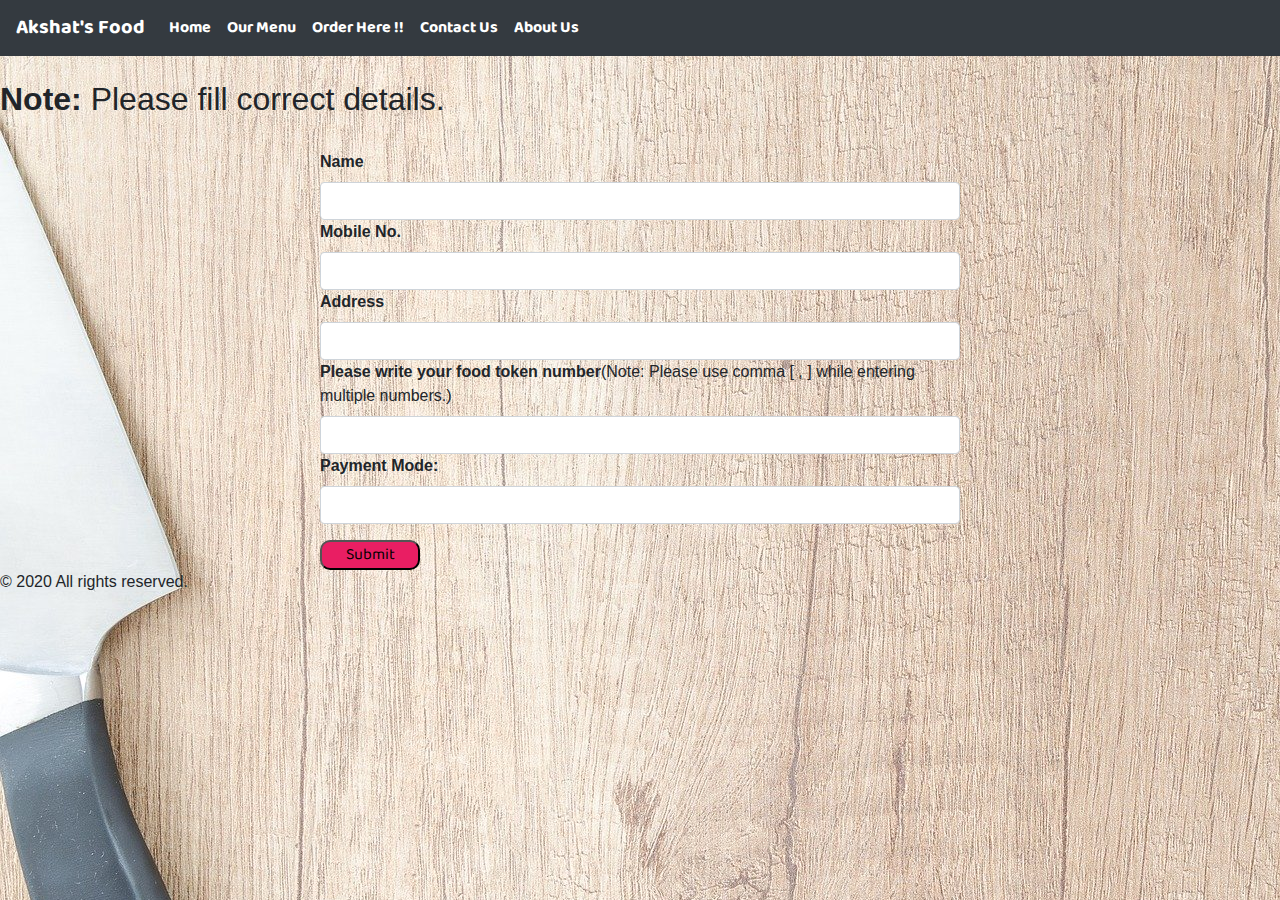
<file: order.html>
<!DOCTYPE html>
<html lang="en">

<head>
    <meta charset="UTF-8">
    <meta name="viewport" content="width=device-width, initial-scale=1.0">
    <title>Order Here</title>

    <link rel="stylesheet" href="https://stackpath.bootstrapcdn.com/bootstrap/4.4.1/css/bootstrap.min.css"
        integrity="sha384-Vkoo8x4CGsO3+Hhxv8T/Q5PaXtkKtu6ug5TOeNV6gBiFeWPGFN9MuhOf23Q9Ifjh" crossorigin="anonymous">
    <link rel="stylesheet" href="style.css">
    <link href="https://fonts.googleapis.com/css2?family=Baloo+Bhai+2:wght@600&display=swap" rel="stylesheet">
    <style>
        body {
            background: url('foodbg.jpg');
        }
    </style>
</head>

<body>
    <nav class="navbar navbar-expand-xl navbar-dark bg-dark" style="position: sticky; top: 0px; left: 0px;">
        <a class="navbar-brand" href="Index.html">Akshat's Food</a>
        <button class="navbar-toggler" type="button" data-toggle="collapse" data-target="#navbarNav"
            aria-controls="navbarNav" aria-expanded="false" aria-label="Toggle navigation">
            <span class="navbar-toggler-icon"></span>
        </button>
        <div class="collapse navbar-collapse" id="navbarNav">
            <ul class="navbar-nav">
                <li class="nav-item active">
                    <a class="nav-link" href="Index.html">Home</a>
                </li>
                <li class="nav-item active">
                    <a class="nav-link" href="menu.html">Our Menu</a>
                </li>
                <li class="nav-item active">
                    <a class="nav-link" href="order.html"
                        onclick="alert('You are already on Order placing page LOL!')">Order Here !!</a>
                </li>
                <li class="nav-item active">
                    <a class="nav-link" href="contact.html">Contact Us</a>
                </li>
                <li class="nav-item active">
                    <a class="nav-link" href="about.html">About Us</a>
                </li>
            </ul>
        </div>
    </nav><br>
    <div>
        <h2><b>Note: </b>Please fill correct details.</h2><br>
    </div>
    <div class="w-50 m-auto">
        <form action="myorder.php" method="POST">

            <div class="form-group">
                <label><b>Name</b></label>
                <input type="text" name="user" class="form-control">

                <label><b>Mobile No.</b></label>
                <input type="text" name="num" class="form-control">

                <label><b>Address</b></label>
                <input type="text" name="add" class="form-control">

                <label><b>Please write your food token number</b>(Note: Please use comma [ , ] while entering multiple
                    numbers.)</label>
                <input type="text" name="tok" class="form-control">

                <label><b>Payment Mode: </b></label>
                <input type="text" name="pay" class="form-control">
            </div>
            <button type="submit" class="subbtn">Submit</button>
        </form>
    </div>

    <p>© 2020 All rights reserved. </p>
    <script src="https://code.jquery.com/jquery-3.4.1.slim.min.js"
        integrity="sha384-J6qa4849blE2+poT4WnyKhv5vZF5SrPo0iEjwBvKU7imGFAV0wwj1yYfoRSJoZ+n"
        crossorigin="anonymous"></script>
    <script src="https://cdn.jsdelivr.net/npm/popper.js@1.16.0/dist/umd/popper.min.js"
        integrity="sha384-Q6E9RHvbIyZFJoft+2mJbHaEWldlvI9IOYy5n3zV9zzTtmI3UksdQRVvoxMfooAo"
        crossorigin="anonymous"></script>
    <script src="https://stackpath.bootstrapcdn.com/bootstrap/4.4.1/js/bootstrap.min.js"
        integrity="sha384-wfSDF2E50Y2D1uUdj0O3uMBJnjuUD4Ih7YwaYd1iqfktj0Uod8GCExl3Og8ifwB6"
        crossorigin="anonymous"></script>
</body>

</html>
</file>
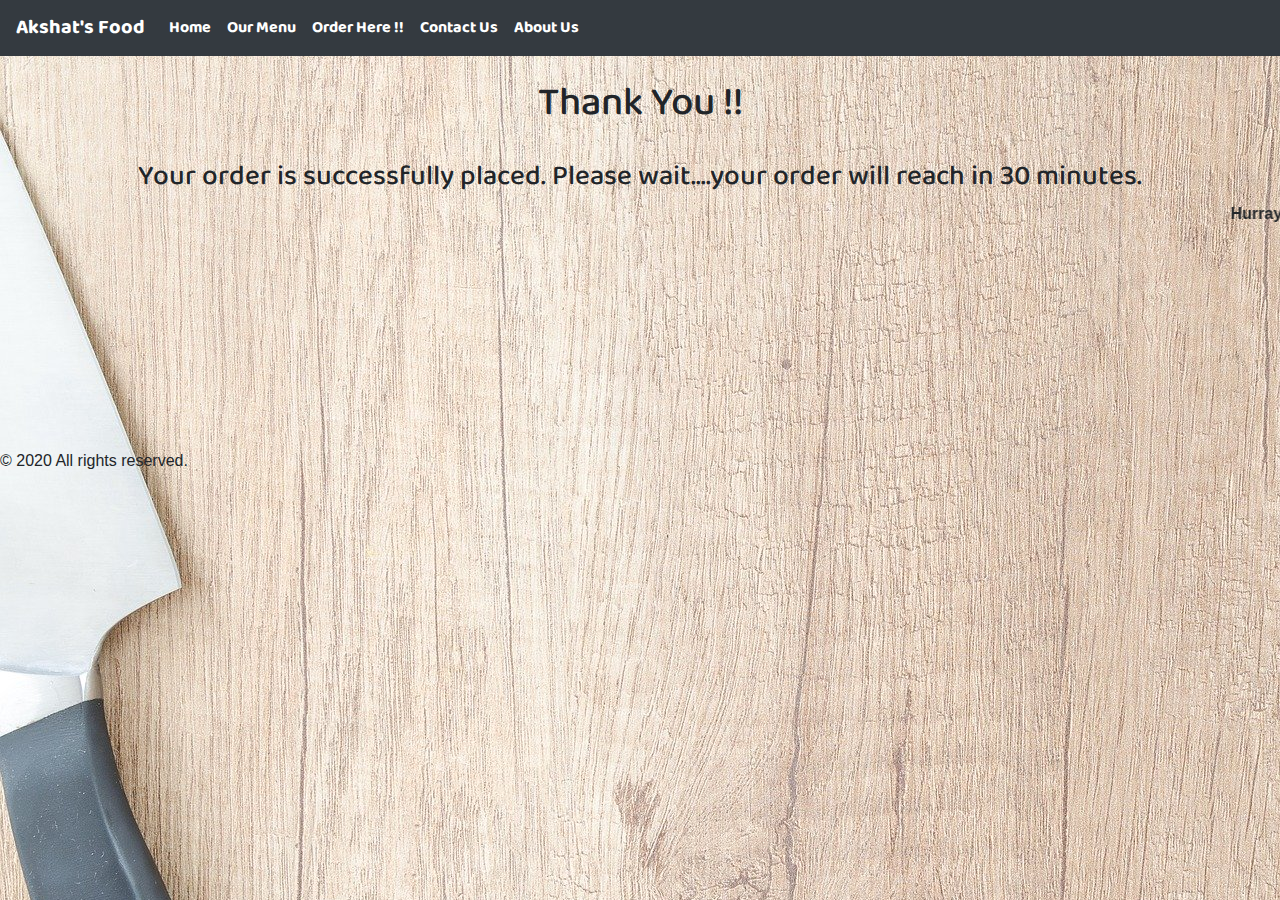
<file: thanks.html>
<!DOCTYPE html>
<html lang="en">
<head>
    <meta charset="UTF-8">
    <meta name="viewport" content="width=device-width, initial-scale=1.0">
    <title>Thank You</title>

    <link rel="stylesheet" href="https://stackpath.bootstrapcdn.com/bootstrap/4.4.1/css/bootstrap.min.css"
        integrity="sha384-Vkoo8x4CGsO3+Hhxv8T/Q5PaXtkKtu6ug5TOeNV6gBiFeWPGFN9MuhOf23Q9Ifjh" crossorigin="anonymous">
    <link rel="stylesheet" href="style.css">
    <link href="https://fonts.googleapis.com/css2?family=Baloo+Bhai+2:wght@600&display=swap" rel="stylesheet">
    <style>
        body {
            background: url('foodbg.jpg');
        }
    </style>

</head>
<body>

    <nav class="navbar navbar-expand-xl navbar-dark bg-dark" style="position: sticky; top: 0px; left: 0px;">
        <a class="navbar-brand" href="Index.html">Akshat's Food</a>
        <button class="navbar-toggler" type="button" data-toggle="collapse" data-target="#navbarNav"
            aria-controls="navbarNav" aria-expanded="false" aria-label="Toggle navigation">
            <span class="navbar-toggler-icon"></span>
        </button>
        <div class="collapse navbar-collapse" id="navbarNav">
            <ul class="navbar-nav">
                <li class="nav-item active">
                    <a class="nav-link" href="Index.html">Home</a>
                </li>
                <li class="nav-item active">
                    <a class="nav-link" href="#">Our Menu</a>
                </li>
                <li class="nav-item active">
                    <a class="nav-link" href="order.html"
                        onclick="alert('You are already on Order placing page LOL!')">Order Here !!</a>
                </li>
                <li class="nav-item active">
                    <a class="nav-link" href="contact.html">Contact Us</a>
                </li>
                <li class="nav-item active">
                    <a class="nav-link" href="about.html">About Us</a>
                </li>
            </ul>
        </div>
    </nav><br>
    <h1 class="tq">Thank You !!</h1><br>
    <h3 class="tq">Your order is successfully placed. Please wait....your order will reach in 30 minutes.</h3>
    <marquee behavior="" direction="left"><b>Hurray ! On The Way.....Enjoy Your Meal....Thank You !!</b></marquee>
    
    <br>
    <br>
    <br>
    <br>
    <br>
    <br>
    <br>
    <br>
    <br>
    <br>
    <p class="cr">© 2020 All rights reserved. </p>
    <script src="https://code.jquery.com/jquery-3.4.1.slim.min.js"
        integrity="sha384-J6qa4849blE2+poT4WnyKhv5vZF5SrPo0iEjwBvKU7imGFAV0wwj1yYfoRSJoZ+n"
        crossorigin="anonymous"></script>
    <script src="https://cdn.jsdelivr.net/npm/popper.js@1.16.0/dist/umd/popper.min.js"
        integrity="sha384-Q6E9RHvbIyZFJoft+2mJbHaEWldlvI9IOYy5n3zV9zzTtmI3UksdQRVvoxMfooAo"
        crossorigin="anonymous"></script>
    <script src="https://stackpath.bootstrapcdn.com/bootstrap/4.4.1/js/bootstrap.min.js"
        integrity="sha384-wfSDF2E50Y2D1uUdj0O3uMBJnjuUD4Ih7YwaYd1iqfktj0Uod8GCExl3Og8ifwB6"
        crossorigin="anonymous"></script>
</body>
</html>
</file>
<file: style.css>
.navbar,.hello,.para{
    font-family: 'Baloo Bhai 2', cursive;
    font-weight: bold;
}
.our{
    font-family: 'Baloo Bhai 2', cursive;
    font-weight: bold;
    font-size: 45px;
}
.imagef{
    height: 150px;
    width: 250px;
}
.btn{
    font-family: 'Baloo Bhai 2', cursive;
    font-weight: bold;
    border: 3px solid white;
    border-radius: 10px;
    color: white;
    background-color: black;
}
.btn:hover{
    font-family: 'Baloo Bhai 2', cursive;
    font-weight: bold;
    border: 3px solid black;
    border-radius: 10px;
    color: black;
    background-color: grey;
}
.btn:active{
    font-family: 'Baloo Bhai 2', cursive;
    font-weight: bold;
    border: 3px solid white;
    border-radius: 10px;
    color: white;
    background-color: black;
}
.about,.cont{
    font-family: 'Baloo Bhai 2', cursive;
    font-weight: bold;
    font-size: 45px;
    text-decoration: underline;
}
.subbtn{
    height: 30px;
    width: 100px;
    background-color: #e91e63;
    font-family: 'Baloo Bhai 2', cursive;
    border-radius: 10px;
    border-color: black;
}
.tq{
    font-family: 'Baloo Bhai 2', cursive;
    text-align: center;
}
.cr{
    
}
</file>
